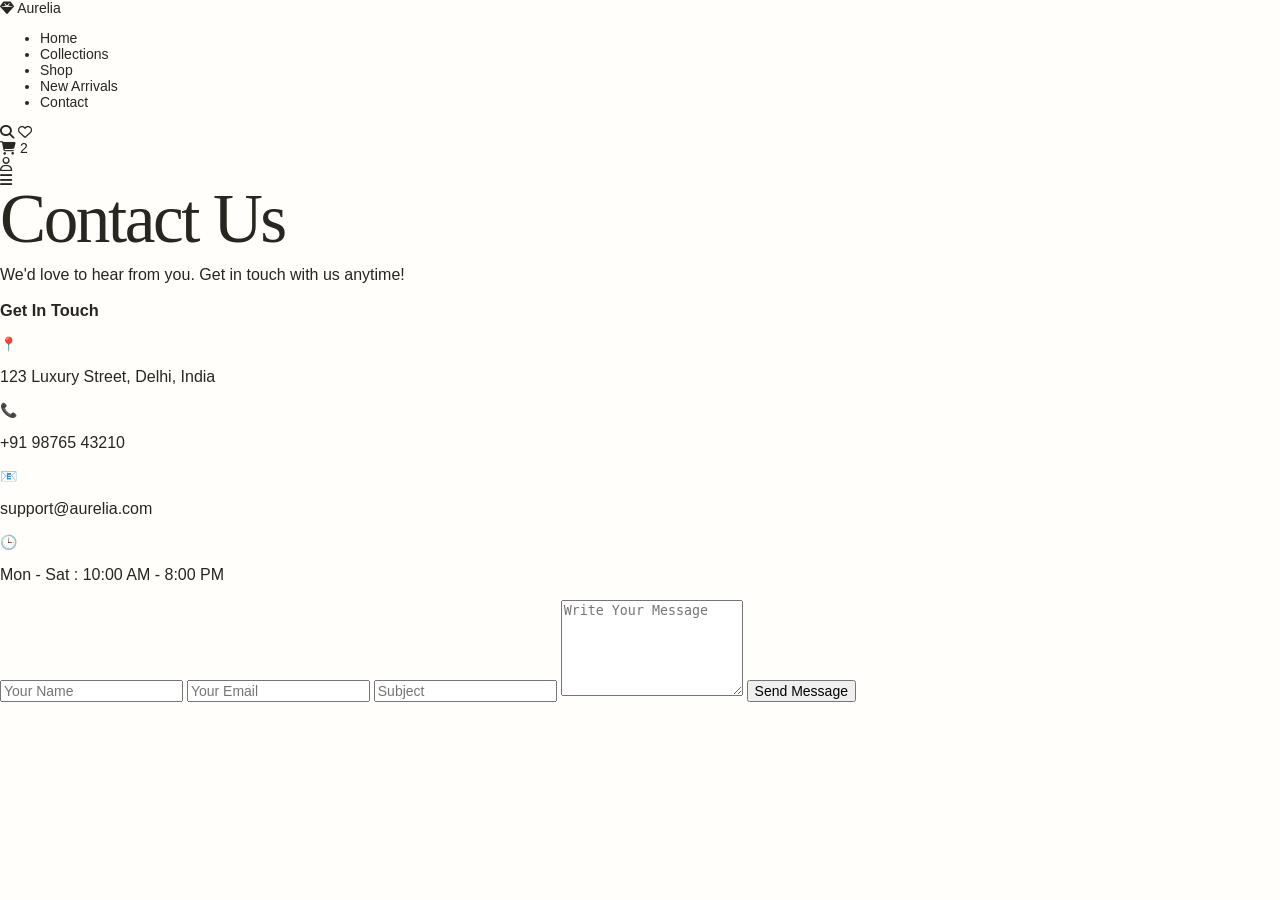
<file: contact.html>
<!DOCTYPE html>
<html lang="en">
<head>
    <meta charset="UTF-8">
    <meta name="viewport" content="width=device-width, initial-scale=1.0">
    <title>Document</title>
    <link rel="stylesheet" href="styles.css">

    <!-- Font Awesome -->
    <link rel="stylesheet"
    href="https://cdnjs.cloudflare.com/ajax/libs/font-awesome/6.5.2/css/all.min.css">
</head>
<body>
    <nav class="navbar">

    <div class="logo">
        <i class="fa-solid fa-gem"></i>
        <span>Aurelia</span>
    </div>

    <ul class="nav-links">

        <li><a href="index.html">Home</a></li>

        <li class="dropdown">

            <a href="products.html">
                Collections
            </a>
        </li>

        <li><a href="shop.html">Shop</a></li>
        <li><a href="arrivals.html">New Arrivals</a></li>
        
        <li><a href="contact.html">Contact</a></li>

    </ul>

    <div class="icons">

        <i class="fa-solid fa-magnifying-glass"></i>
        <i class="fa-regular fa-heart"></i>

        <div class="cart">
            <i class="fa-solid fa-cart-shopping"></i>
            <span>2</span>
        </div>

        <i class="fa-regular fa-user"></i>

    </div>

    <div class="menu-btn">
        <i class="fa-solid fa-bars"></i>
    </div>

</nav>
<section class="contact" id="contact">

    <div class="contact-heading">
        <h2>Contact Us</h2>
        <p>We'd love to hear from you. Get in touch with us anytime!</p>
    </div>

    <div class="contact-container">

        <!-- Contact Information -->
        <div class="contact-info">

            <h3>Get In Touch</h3>

            <div class="info-box">
                <span>📍</span>
                <p>123 Luxury Street, Delhi, India</p>
            </div>

            <div class="info-box">
                <span>📞</span>
                <p>+91 98765 43210</p>
            </div>

            <div class="info-box">
                <span>📧</span>
                <p>support@aurelia.com</p>
            </div>

            <div class="info-box">
                <span>🕒</span>
                <p>Mon - Sat : 10:00 AM - 8:00 PM</p>
            </div>

        </div>

        <!-- Contact Form -->

        <div class="contact-form">

            <form id="contactForm">

                <input
                type="text"
                id="name"
                placeholder="Your Name">

                <input
                type="email"
                id="email"
                placeholder="Your Email">

                <input
                type="text"
                id="subject"
                placeholder="Subject">

                <textarea
                id="message"
                rows="6"
                placeholder="Write Your Message"></textarea>

                <button type="submit">
                    Send Message
                </button>

            </form>

        </div>

    </div>

</section>

<script src="app.js"></script>
</body>
</html>
</file>
<file: styles.css>
:root{--ink:#29251f;--muted:#756d60;--paper:#fffefa;--cream:#f8f3e9;--sand:#eee3cd;--gold:#ba9657;--line:#ded5c5}*{box-sizing:border-box}html{scroll-behavior:smooth}body{margin:0;color:var(--ink);background:var(--paper);font-family:'DM Sans',sans-serif;font-size:14px}a{color:inherit;text-decoration:none}button,input,select{font:inherit}.announcement{height:32px;background:#312c24;color:#fffdf8;text-align:center;font-size:10px;letter-spacing:.13em;text-transform:uppercase;padding:10px}.site-header{height:83px;display:flex;align-items:center;justify-content:space-between;padding:0 5.5%;
    border-bottom:1px solid #eee9df;position:relative;background:var(--paper);z-index:5}
    .brand{font-family:'Cormorant Garamond',serif;font-size:28px;font-weight:600;letter-spacing:.11em;line-height:.62}
    .brand span{display:block;font-family:'DM Sans';text-transform:uppercase;font-size:7px;letter-spacing:.27em;text-align:center;font-weight:500;margin-top:8px}.main-nav{display:flex;gap:30px;margin-left:125px}.main-nav a{font-size:11px;text-transform:uppercase;letter-spacing:.12em;padding:34px 0 6px;border-bottom:1px solid transparent}.main-nav a.active,.main-nav a:hover{border-color:var(--gold)}.header-actions{display:flex;gap:17px;align-items:center}.icon-button{border:0;background:none;font-size:22px;cursor:pointer;line-height:1}.bag-link{font-size:11px;text-transform:uppercase;letter-spacing:.12em}.cart-count{background:var(--gold);border-radius:50%;color:white;padding:2px 6px;margin-left:4px;font-size:9px}.menu-toggle{display:none;background:none;border:0;font-size:20px}.hero{min-height:405px;display:grid;grid-template-columns:47% 49% 4%;background:var(--cream);overflow:hidden}.hero-copy{padding:130px 9% 75px 17%;z-index:1}.eyebrow{margin:0 0 17px;text-transform:uppercase;color:var(--gold);font-size:10px;font-weight:600;letter-spacing:.19em}.hero h1,h1,h2{font:500 clamp(45px,5.4vw,76px)/.9 'Cormorant Garamond',serif;letter-spacing:-.035em;margin:0}.hero h1 em,h1 em,h2 em{font-weight:400}.hero-text{line-height:1.8;color:var(--muted);max-width:345px;margin:25px 0 32px}.button{border:0;display:inline-flex;gap:21px;align-items:center;background:#302b23;color:#fff;padding:15px 21px;text-transform:uppercase;font-size:10px;letter-spacing:.16em;cursor:pointer;transition:.25s}.button:hover{background:var(--gold);transform:translateY(-2px)}.button span{font-size:17px}.hero-image{position:relative;overflow:hidden}.hero-image img{width:100%;height:50%;object-fit:cover;position:relative;z-index:1;mix-blend-mode:multiply}.hero-orb{position:absolute;border-radius:50%;border:1px solid rgba(186,150,87,.4);z-index:2}.orb-one{width:440px;height:440px;bottom:-120px;right:-140px}.orb-two{width:275px;height:275px;top:56px;left:-105px}.vertical-note{align-self:end;writing-mode:vertical-rl;transform:rotate(180deg);font-size:9px;letter-spacing:.18em;color:var(--muted);padding:34px 0}.section{max-width:1220px;margin:0 auto;padding:95px 32px}.intro{text-align:center;max-width:770px}.intro h2,.featured h2,.newsletter h2{font-size:54px}.intro>p:last-child{line-height:1.8;color:var(--muted);max-width:570px;margin:24px auto 0}.category-grid{display:grid;grid-template-columns:repeat(3,1fr);gap:18px;padding-top:20px}.category-card{height:430px;padding:27px;color:white;display:flex;flex-direction:column;justify-content:space-between;background-size:cover;background-position:center;position:relative;overflow:hidden}.category-card:before{content:'';position:absolute;inset:0;background:linear-gradient(180deg,rgba(28,24,18,.25),rgba(28,24,18,.6));transition:.3s}.category-card>*{position:relative}.category-card:hover:before{background:rgba(28,24,18,.4)}.category-card span{font-size:11px;letter-spacing:.15em}.category-card h3{font:500 53px 'Cormorant Garamond';margin:auto 0 0}.category-card p{font-size:11px;text-transform:uppercase;letter-spacing:.13em}.category-card b{font-size:17px;margin-left:5px}.category-rings{background-image:url('https://images.unsplash.com/photo-1605100804763-247f67b3557e?auto=format&fit=crop&w=900&q=85')}.category-necklaces{background-image:url('https://images.unsplash.com/photo-1599643478518-a784e5dc4c8f?auto=format&fit=crop&w=900&q=85')}.category-earrings{background-image:url('https://images.unsplash.com/photo-1635767798638-3e25273a8236?auto=format&fit=crop&w=900&q=85')}.section-heading{display:flex;justify-content:space-between;align-items:end;margin-bottom:35px}.text-link{font-size:11px;text-transform:uppercase;letter-spacing:.13em;border-bottom:1px solid var(--gold);padding-bottom:6px}.product-grid{display:grid;grid-template-columns:repeat(4,1fr);gap:20px}.product-card{position:relative}.product-image{height:315px;background:#f3eee5;overflow:hidden;position:relative}.product-image img{height:100%;width:100%;object-fit:cover;mix-blend-mode:multiply;transition:.4s}.product-card:hover img{transform:scale(1.04)}.product-tag{position:absolute;top:12px;left:12px;background:var(--paper);padding:6px 8px;font-size:8px;text-transform:uppercase;letter-spacing:.12em}.quick-add{position:absolute;bottom:10px;left:10px;right:10px;opacity:0;transform:translateY(8px);transition:.25s;border:0;background:#302b23;color:#fff;padding:12px;cursor:pointer;text-transform:uppercase;letter-spacing:.12em;font-size:9px}.product-card:hover .quick-add{opacity:1;transform:translateY(0)}.product-info{padding:14px 2px}.product-info h3{margin:0 0 6px;font:500 21px 'Cormorant Garamond'}.product-info p{margin:0;color:var(--muted);font-size:11px}.product-info b{float:right;color:var(--ink);font-weight:500}.editorial{display:grid;grid-template-columns:1fr 1fr;background:var(--sand);margin-top:70px}.editorial-image{height:500px}.editorial-image img{height:100%;width:100%;object-fit:cover}.editorial-copy{padding:110px 16%;align-self:center}.editorial-copy h2{font-size:55px}.editorial-copy>p:not(.eyebrow){line-height:1.8;color:#655e52;margin:25px 0 32px}.newsletter{text-align:center;background:var(--paper)}.newsletter-form{display:flex;max-width:510px;margin:26px auto 0;border-bottom:1px solid #544c40}.newsletter input{flex:1;border:0;padding:16px 8px;background:none;outline:0}.newsletter .button{padding:12px 16px}.form-message{display:block;color:var(--gold);padding-top:12px}footer{background:#302b23;color:#f9f5eb;padding:46px 6%;display:flex;align-items:center;justify-content:space-between}footer .brand{font-size:24px}footer div{display:flex;gap:25px}footer a,footer p{font-size:10px;letter-spacing:.1em;text-transform:uppercase}footer p{color:#bcb2a4}.search-overlay{position:fixed;z-index:10;inset:0;background:rgba(255,254,250,.98);display:none;align-items:center;justify-content:center}.search-overlay.open{display:flex}.search-overlay>div{width:min(600px,80%)}.search-input{width:100%;border:0;border-bottom:1px solid var(--ink);background:transparent;padding:13px 0;font:35px 'Cormorant Garamond';outline:0}.close-search{position:absolute;top:40px;right:5%;font-size:35px;background:none;border:0;cursor:pointer}.page-title{text-align:center;padding:95px 30px 72px;background:var(--cream)}.page-title h1{font-size:70px}.page-title>p:last-child{max-width:430px;margin:22px auto 0;line-height:1.7;color:var(--muted)}.shop-layout{display:grid;grid-template-columns:200px 1fr;gap:50px}.filter-panel{border-top:1px solid var(--line)}.filter-panel>p{font:500 22px 'Cormorant Garamond';margin:18px 0}.filter{display:flex;justify-content:space-between;width:100%;border:0;border-top:1px solid var(--line);background:none;padding:13px 0;cursor:pointer;font-size:11px;text-align:left}.filter.active{color:var(--gold)}.filter span{color:var(--muted)}.shop-toolbar{display:flex;justify-content:space-between;border-bottom:1px solid var(--line);padding-bottom:15px;margin-bottom:20px;font-size:11px;color:var(--muted)}.shop-toolbar p{margin:0}.shop-toolbar select{border:0;background:none;color:var(--ink);outline:0;font-size:11px}.all-products{grid-template-columns:repeat(3,1fr)}.all-products .product-image{height:350px}.bag-page{min-height:600px}.page-title.compact{text-align:left;background:none;padding:0 0 42px}.page-title.compact h1{font-size:62px}.cart-layout{display:grid;grid-template-columns:1fr 360px;gap:65px}.cart-items{border-top:1px solid var(--line)}.cart-item{display:grid;grid-template-columns:140px 1fr auto;gap:20px;padding:17px 0;border-bottom:1px solid var(--line)}.cart-item img{width:140px;height:140px;object-fit:cover;background:var(--cream)}.cart-item h3{font:500 25px 'Cormorant Garamond';margin:4px 0 7px}.cart-item p{font-size:11px;color:var(--muted);margin:4px 0}.quantity-control{display:flex;margin-top:17px;align-items:center;border:1px solid var(--line);width:max-content}.quantity-control button{border:0;background:none;padding:5px 10px;cursor:pointer}.quantity-control span{min-width:20px;text-align:center}.remove-item{border:0;border-bottom:1px solid var(--gold);background:none;align-self:start;cursor:pointer;text-transform:uppercase;font-size:9px;letter-spacing:.1em;padding:4px 0}.order-summary{background:var(--cream);padding:28px}.summary-row,.summary-total{display:flex;justify-content:space-between;padding:15px 0;font-size:12px}.summary-row b{font-weight:500}.summary-total{border-top:1px solid var(--line);font-size:15px;margin-top:15px}.order-summary .button{width:100%;justify-content:space-between;margin-top:19px}.secure-note{font-size:10px;color:var(--muted);text-align:center;line-height:1.6;margin-top:17px}.empty-cart{text-align:center;padding:65px}.empty-cart h2{font-size:48px}.empty-cart p{color:var(--muted);margin:13px 0 25px}.hidden{display:none}.account-page{display:grid;grid-template-columns:230px 1fr;gap:75px;min-height:600px}.account-nav{border-right:1px solid var(--line);padding-right:25px}.account-nav a{display:block;padding:13px 0;border-bottom:1px solid var(--line);font-size:11px;text-transform:uppercase;letter-spacing:.12em}.account-nav a.active{color:var(--gold)}.account-content h1{font-size:62px;margin-bottom:35px}.order-list{border-top:1px solid var(--line)}.order-card{display:grid;grid-template-columns:1fr 160px 110px;align-items:start;gap:15px;padding:21px 0;border-bottom:1px solid var(--line);font-size:11px}.order-card p{margin:4px 0;color:var(--muted)}.order-card .order-number,.order-card .status{color:var(--ink);font-weight:600;letter-spacing:.08em}.status{color:var(--gold)!important}.order-detail-toggle{border:0;background:none;font-size:10px;text-transform:uppercase;letter-spacing:.1em;border-bottom:1px solid var(--gold);justify-self:end;cursor:pointer;padding:4px 0}.order-detail{grid-column:1/-1;display:none;align-items:center;gap:15px;background:var(--cream);padding:12px}.order-detail.open{display:flex}.order-detail img{height:60px;width:60px;object-fit:cover}.profile-form{display:grid;grid-template-columns:1fr 1fr;gap:22px}.profile-form label{font-size:10px;text-transform:uppercase;letter-spacing:.12em}.profile-form input{display:block;width:100%;border:0;border-bottom:1px solid var(--line);padding:12px 0 8px;margin-top:8px;background:none;outline:0;font-size:14px;text-transform:none;letter-spacing:0}.full{grid-column:1/-1}.address-block{background:var(--cream);padding:22px}.address-block p:not(.eyebrow){line-height:1.7;margin:0 0 15px}.save-profile{justify-self:start}
@media(max-width:800px){.site-header{height:70px;padding:0 5%}.main-nav{display:none;position:absolute;top:70px;left:0;right:0;background:var(--paper);margin:0;padding:10px 5%;flex-direction:column;gap:0;border-bottom:1px solid var(--line)}.main-nav.open{display:flex}.main-nav a{padding:13px 0}.menu-toggle{display:block;order:-1}.brand{font-size:23px}.header-actions{gap:10px}.icon-button{font-size:18px}.hero{grid-template-columns:1fr;min-height:auto}.hero-copy{padding:80px 10% 52px}.hero-image{height:440px}.vertical-note{display:none}.section{padding:65px 20px}.category-grid,.product-grid{grid-template-columns:1fr 1fr}.category-card{height:300px}.category-card h3{font-size:42px}.intro h2,.featured h2,.newsletter h2{font-size:43px}.editorial{grid-template-columns:1fr}.editorial-image{height:390px}.editorial-copy{padding:65px 12%}.page-title{padding:70px 20px 55px}.page-title h1{font-size:53px}.shop-layout{grid-template-columns:1fr;gap:30px}.filter-panel{display:flex;gap:15px;overflow:auto}.filter-panel>p{display:none}.filter{min-width:max-content;border:0;padding:5px 0}.all-products{grid-template-columns:1fr 1fr}.all-products .product-image{height:260px}.cart-layout,.account-page{grid-template-columns:1fr;gap:35px}.order-summary{order:-1}.account-nav{border-right:0;padding-right:0;display:flex;gap:20px;border-top:1px solid var(--line);padding-top:12px}.account-nav .eyebrow{display:none}.account-nav a{border:0;padding:3px 0}.account-content h1{font-size:51px}.order-card{grid-template-columns:1fr auto}.order-detail-toggle{grid-column:1/-1;justify-self:start}.profile-form{grid-template-columns:1fr}.profile-form .full{grid-column:auto}footer{flex-direction:column;gap:25px;text-align:center}footer div{gap:15px}.newsletter-form{flex-direction:column;border:0}.newsletter input{border-bottom:1px solid var(--ink);margin-bottom:15px}.newsletter .button{justify-content:space-between}}@media(max-width:460px){.header-actions .icon-button{display:none}.hero h1{font-size:53px}.product-grid,.all-products{gap:12px}.product-image,.all-products .product-image{height:220px}.product-info h3{font-size:18px}.category-grid{grid-template-columns:1fr}.category-card{height:240px}.cart-item{grid-template-columns:100px 1fr}.cart-item img{width:100px;height:100px}.cart-item .remove-item{grid-column:2}.order-card{grid-template-columns:1fr}.order-card .order-detail-toggle{grid-column:auto}.section-heading{align-items:start;gap:20px;flex-direction:column}}p{font-size:16px}.main-nav a{font-size:14px}.hero{min-height:530px}@media(max-width:800px){.hero-image{height:360px}}
footer a{font-size:14px}
.hero{height:480px;min-height:0}.hero-copy{padding-top:80px;padding-bottom:45px}@media(max-width:800px){.hero{height:auto;min-height:0}.hero-image{height:300px}}
.address-editor{display:block;width:100%;min-height:90px;resize:vertical;border:1px solid var(--line);background:var(--paper);padding:10px;font:14px/1.7 'DM Sans',sans-serif;color:var(--ink);outline-color:var(--gold)}
</file>
